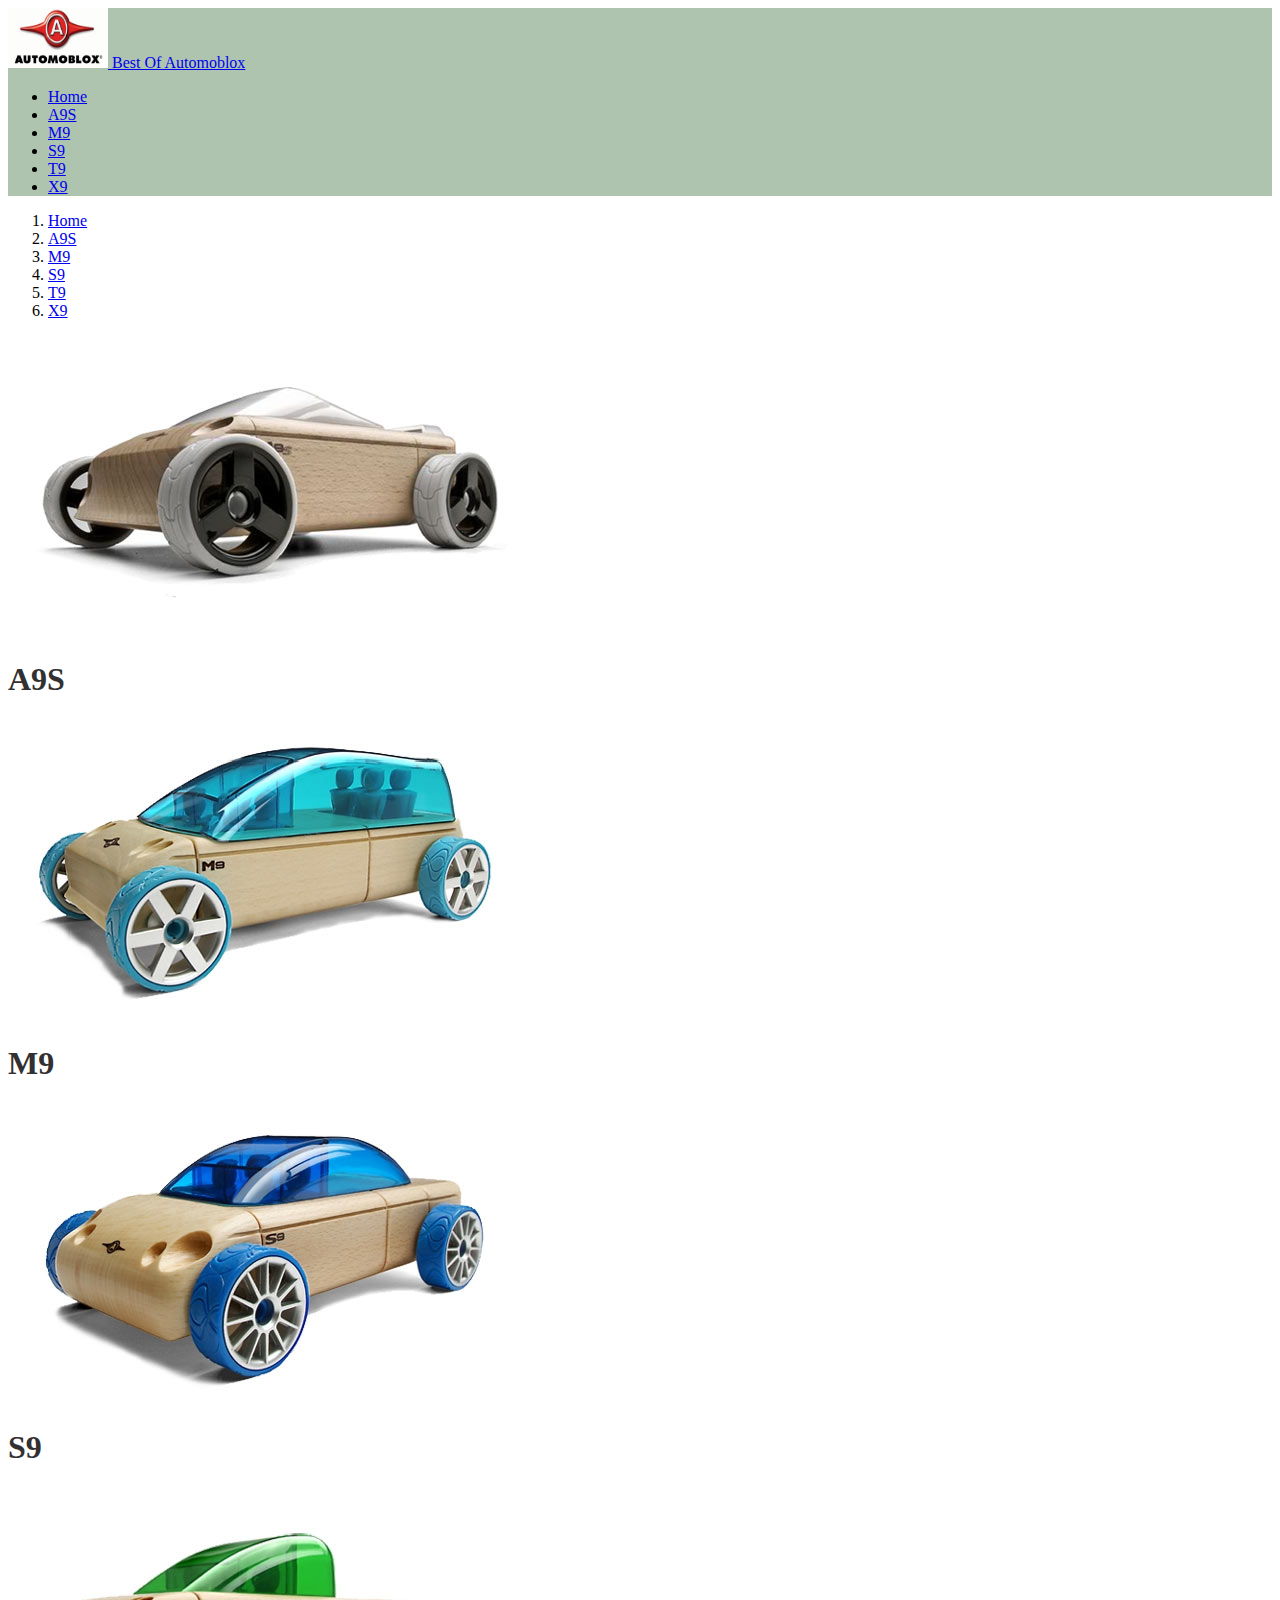
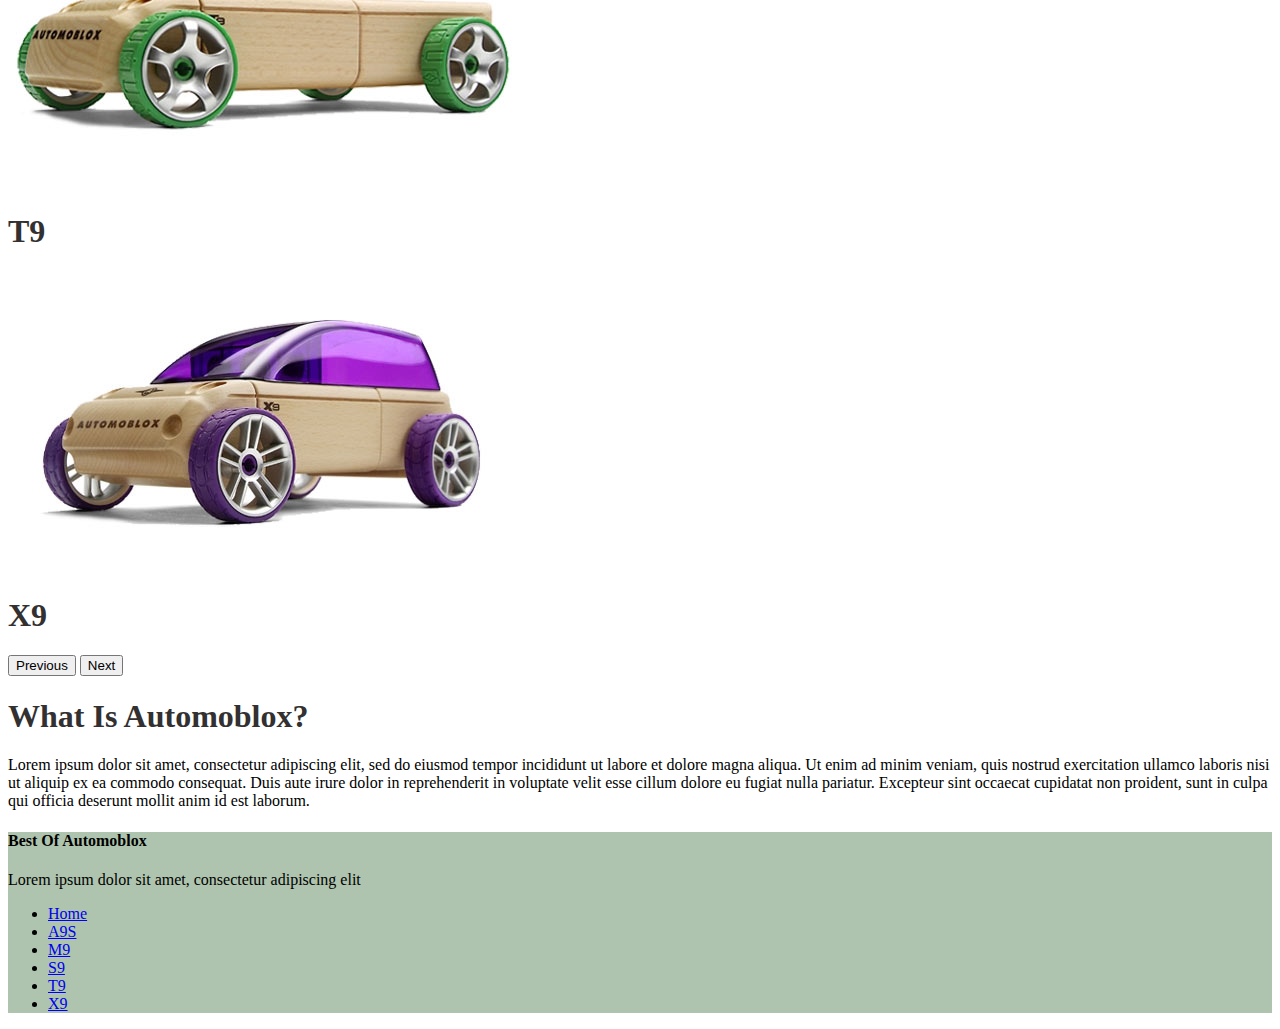
<file: index.html>
<!DOCTYPE html>
<html lang="en">
<head>
    <meta charset="UTF-8">
    <meta name="viewport" content="width=device-width, initial-scale=1.0">
    <title>Best Of Automoblox</title>

    <!-- Stylesheet -->
    <link rel="stylesheet" href="../css/styles.css" />

    <!-- Bootstrap css link -->
     <link href="https://cdn.jsdelivr.net/npm/bootstrap@5.3.8/dist/css/bootstrap.min.css" rel="stylesheet" integrity="sha384-sRIl4kxILFvY47J16cr9ZwB07vP4J8+LH7qKQnuqkuIAvNWLzeN8tE5YBujZqJLB" crossorigin="anonymous">
</head>
<body>
    
<header class="headerclass">

    <!-- Nav bar for each car model
     -dark background -nav is suitable for big screens-->
     <nav class="navbar navbar-expand-xl" style="background-color: rgb(174, 196, 174)">

        <!-- Automoblox Logo -->
         <a class="navbar-brand mb-0 h1" href="index.html">
            <img class="d-inline-block align-top" src="../img/project-1-assets/automoblox_logo.jpg" alt="automoblox_logo" width="100" height="60" />
            Best Of Automoblox</a>

            
            <!-- Page links -->
        <ul class="navbar-nav">
            <li class="nav-item active"><a href="index.html" class="nav-link">Home</a></li>
            <li class="nav-item active"><a href="html/a9s.html" class="nav-link">A9S</a></li>
            <li class="nav-item active"><a href="html/m9.html" class="nav-link">M9</a></li>
            <li class="nav-item active"><a href="html/s9.html" class="nav-link">S9</a></li>
            <li class="nav-item active"><a href="html/t9.html" class="nav-link">T9</a></li>
            <li class="nav-item active"><a href="html/x9.html" class="nav-link">X9</a></li>
        </ul>
    </div>
    </nav>


    <!-- Breadcrumbs -->
    <article class="container">
        <section class="row">
            <div class="col-12">
                <nav aria-label="breadcrumb">
                     <ol class="breadcrumb">
                        <!-- Home -->
                        <li class="breadcrumb-item"><a href="index.html">Home</a></li>

                        <!-- A9S -->
                        <li class="breadcrumb-item"><a href="html/a9s.html">A9S</a></li>

                        <!-- M9 -->
                        <li class="breadcrumb-item"><a href="html/m9.html">M9</a></li>

                        <!-- S9 -->
                        <li class="breadcrumb-item"><a href="html/s9.html">S9</a></li>

                        <!-- T9 -->
                        <li class="breadcrumb-item"><a href="html/t9.html">T9</a></li>

                        <!-- X9 -->
                        <li class="breadcrumb-item"><a href="html/x9.html">X9</a></li>
                    </ol>
                </nav>

            </div>
        </section>
    </article>

<!-- Carousel -->
<article class="carousel slide carousel-fade" id="carousel">
    <section class="carousel-inner">
        
        <!-- Car 1 -->
        <div class="carousel-item active">
            <img class="d-block w-100" src="/img/project-1-assets/a9s_large.jpg" alt="Image of an A9S model.">
            <!-- Img caption -->
            <div class="carousel-caption d-none d-md-block">
            <h1>A9S</h1>
            </div>
        </div>
        
        <!-- Car 2 -->
         <div class="carousel-item">
            <img class="display-block w-100" src="/img/project-1-assets/m9_large.jpg" alt="Image of an M9 model.">
            <!-- Img caption -->
             <div class="carousel-caption d-none d-md-block">
            <h1>M9</h1>
            </div>
        </div>
       
        <!-- Car 3 -->
         <div class="carousel-item">
            <img class="display-block w-100" src="/img/project-1-assets/s9_large.jpg" alt="Image of an S9 model.">
            <!-- Img caption -->
            <div class="carousel-caption d-none d-md-block">
            <h1>S9</h1>
            </div>
        </div>
        
        <!-- Car 4 -->
         <div class="carousel-item">
            <img class="display-block w-100" src="/img/project-1-assets/t9_large.jpg" alt="Image of an T9 model.">
            <!-- Img caption -->
            <div class="carousel-caption d-none d-md-block">
            <h1>T9</h1>
            </div>
        </div>
        
        <!-- Car 5 -->
         <div class="carousel-item">
            <img class="display-block w-100" src="/img/project-1-assets/x9_large.jpg" alt="Image of an X9 model.">
            <!-- Img caption -->
            <div class="carousel-caption d-none d-md-block">
                <h1>X9</h1>
            </div>
        </div>
        
        <!-- Previous button (left) -->
    </section>
    <button class="carousel-control-prev" data-bs-target="#carousel" data-bs-slide="prev">
        <span class="carousel-control-prev-icon"></span>
        <span class="visually-hidden">Previous</span>
    </button>
    <!-- Next Button (right) -->
    <button class="carousel-control-next" data-bs-target="#carousel" data-bs-slide="next">
        <span class="carousel-control-next-icon"></span>
        <span class="visually-hidden">Next</span>
    </button>
</article>

<!-- Automoblox blurb -->
<section class="py-5">
    <div class="container">
        <div class="row justify-content-center">
            <div class="col-lg-8 text-center">
    <h1>What Is Automoblox?</h1>
    <p>Lorem ipsum dolor sit amet, consectetur adipiscing elit, sed do eiusmod tempor incididunt ut labore et dolore magna aliqua. Ut enim ad minim veniam, quis nostrud exercitation ullamco laboris nisi ut aliquip ex ea commodo consequat. Duis aute irure dolor in reprehenderit in voluptate velit esse cillum dolore eu fugiat nulla pariatur. Excepteur sint occaecat cupidatat non proident, sunt in culpa qui officia deserunt mollit anim id est laborum.</p>
            </div>
        </div>
    </div>
</section>



<!-- Footer -->
<footer class="bg-dark mt-5">
    <div class="container-fluid" style="background-color: rgb(174, 196, 174)">
        <div class="row">

            <div class="d-inline-block">
                <h4>Best Of Automoblox</h4>
                <p class="text-muted mb-0">
                    Lorem ipsum dolor sit amet, consectetur adipiscing elit
                </p>
            </div>

            <section class="col-md-6 text-md-end">
                <ul class="list-unstyled justify-content-end">
                    <!-- Home Link Footer -->
                    <li class="mb-2"><a href="index.html" class="text-decoration-none">Home</a></li>
                    <!-- A9S Link Footer -->
                    <li class="mb-2"><a href="html/a9s.html" class="text-decoration-none">A9S</a></li>
                    <!-- M9 Link Footer -->
                    <li class="mb-2"><a href="html/m9.html" class="text-decoration-none">M9</a></li>
                    <!-- S9 Link Footer -->
                    <li class="mb-2"><a href="html/s9.html" class="text-decoration-none">S9</a></li>
                    <!-- T9 Link Footer -->
                    <li class="mb-2"><a href="html/t9.html" class="text-decoration-none">T9</a></li>
                    <!-- X9 Link Footer -->
                    <li class="mb-2"><a href="html/x9.html" class="text-decoration-none">X9</a></li>
                </ul>
            </section>
        </div>

        

    </div>


</footer>

<!-- JS Bootstrap link -->
<script src="https://cdn.jsdelivr.net/npm/@popperjs/core@2.11.8/dist/umd/popper.min.js" integrity="sha384-I7E8VVD/ismYTF4hNIPjVp/Zjvgyol6VFvRkX/vR+Vc4jQkC+hVqc2pM8ODewa9r" crossorigin="anonymous"></script>
<script src="https://cdn.jsdelivr.net/npm/bootstrap@5.3.8/dist/js/bootstrap.min.js" integrity="sha384-G/EV+4j2dNv+tEPo3++6LCgdCROaejBqfUeNjuKAiuXbjrxilcCdDz6ZAVfHWe1Y" crossorigin="anonymous"></script>
</body>
</html>
</file>
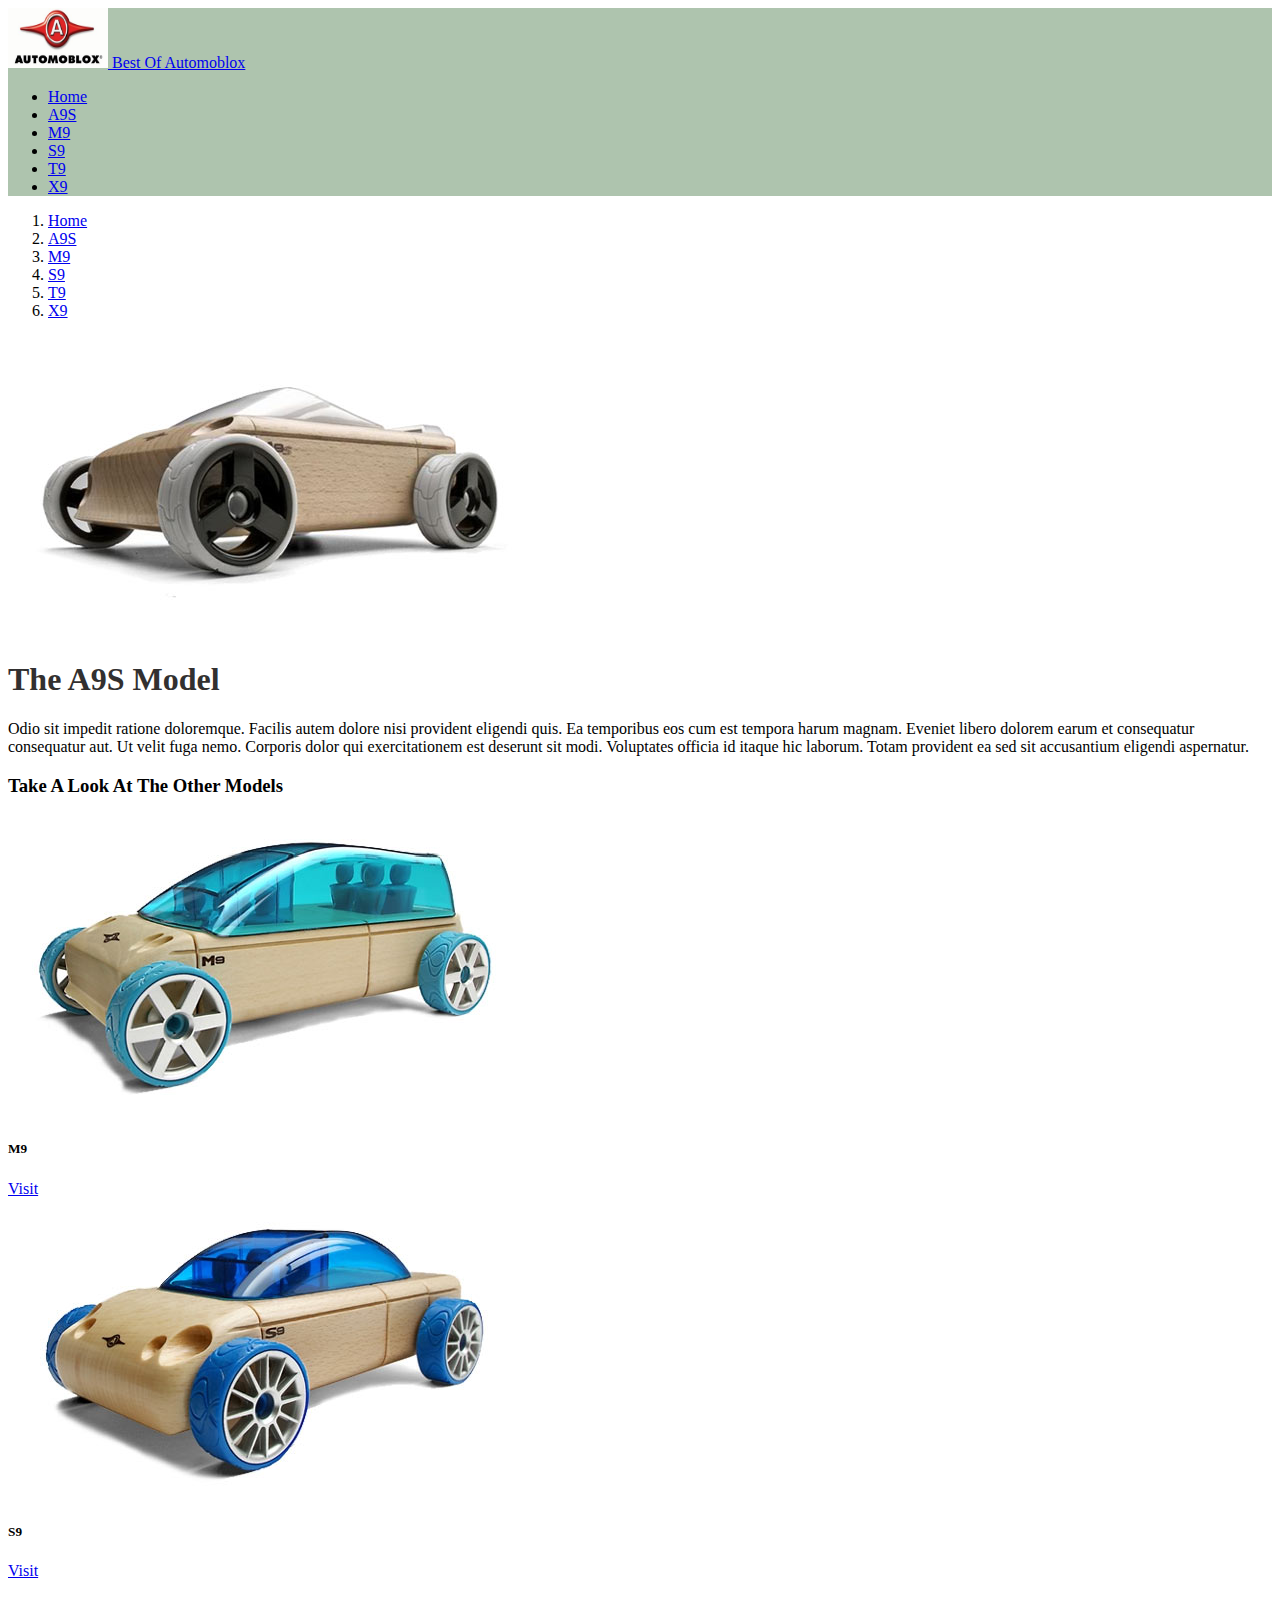
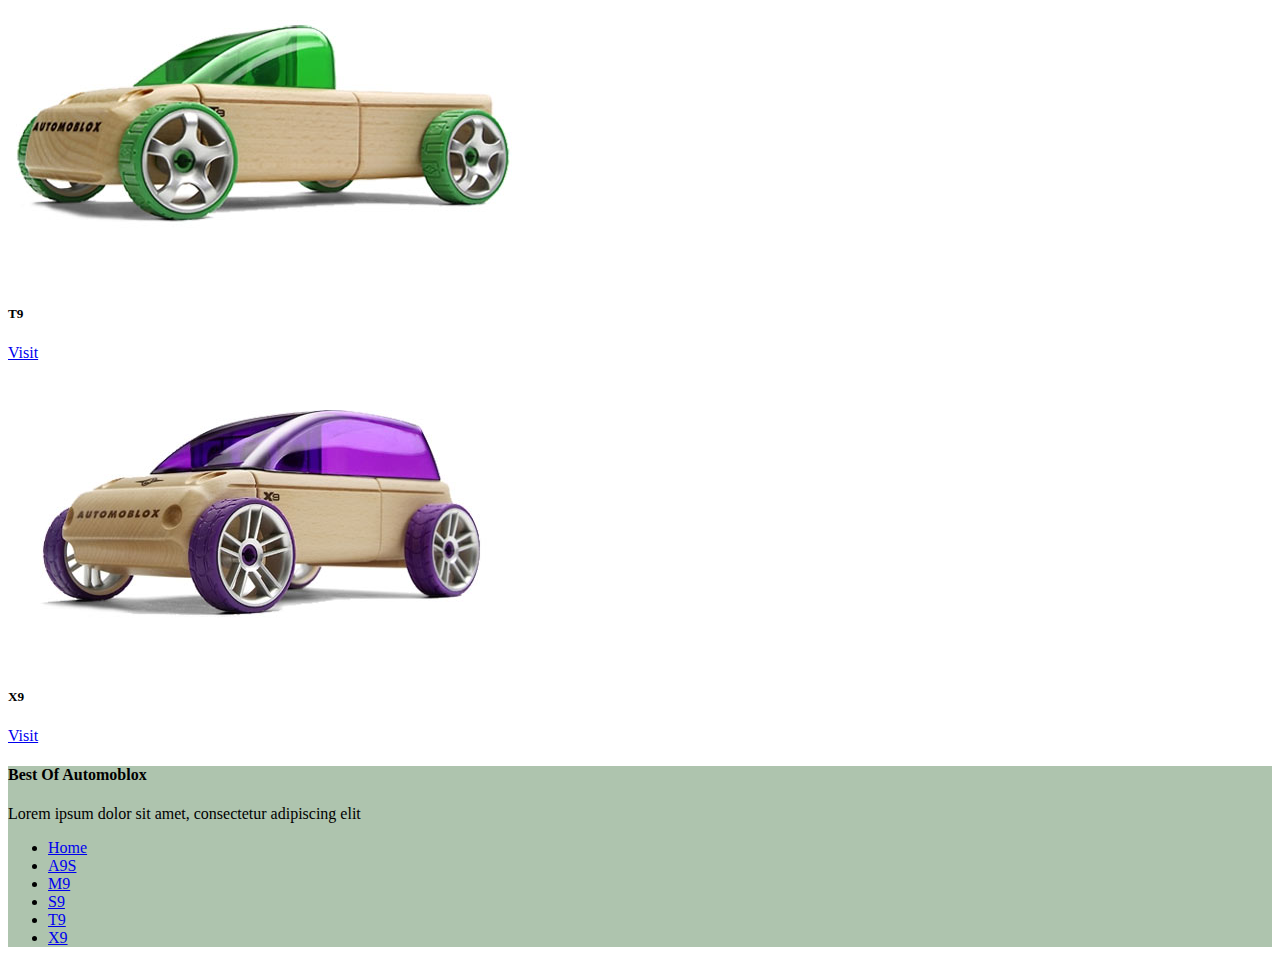
<file: html/a9s.html>
<!DOCTYPE html>
<html lang="en">
<head>
    <meta charset="UTF-8">
    <meta name="viewport" content="width=device-width, initial-scale=1.0">
    <title>The A9S Model</title>
     <!-- Stylesheet -->
    <link rel="stylesheet" href="../css/styles.css" />

    <!-- Bootstrap css link -->
     <link href="https://cdn.jsdelivr.net/npm/bootstrap@5.3.8/dist/css/bootstrap.min.css" rel="stylesheet" integrity="sha384-sRIl4kxILFvY47J16cr9ZwB07vP4J8+LH7qKQnuqkuIAvNWLzeN8tE5YBujZqJLB" crossorigin="anonymous">
</head>
<body>
    <header class="headerclass">

    <!-- Nav bar for each car model
     -dark background -nav is suitable for big screens-->
    <nav class="navbar navbar-expand-xl" style="background-color: rgb(174, 196, 174)">

        <!-- Automoblox Logo -->
         <a class="navbar-brand mb-0 h1" href="#">
            <img class="d-inline-block align-top" src="../img/project-1-assets/automoblox_logo.jpg" alt="automoblox_logo" width="100" height="60" />
            Best Of Automoblox</a>

    
            <!-- Page links -->
        <ul class="navbar-nav">
            <li class="nav-item active"><a href="/index.html" class="nav-link">Home</a></li>
            <li class="nav-item active"><a href="a9s.html" class="nav-link">A9S</a></li>
            <li class="nav-item active"><a href="m9.html" class="nav-link">M9</a></li>
            <li class="nav-item active"><a href="s9.html" class="nav-link">S9</a></li>
            <li class="nav-item active"><a href="t9.html" class="nav-link">T9</a></li>
            <li class="nav-item active"><a href="x9.html" class="nav-link">X9</a></li>
        </ul>
    </div>
    </nav>

    <!-- Breadcrumbs -->
    <article class="container">
        <section class="row">
            <div class="col-12">
                <nav aria-label="breadcrumb">
                     <ol class="breadcrumb">
                        <!-- Home -->
                        <li class="breadcrumb-item"><a href="/index.html">Home</a></li>

                        <!-- A9S -->
                        <li class="breadcrumb-item"><a href="a9s.html">A9S</a></li>

                        <!-- M9 -->
                        <li class="breadcrumb-item"><a href="m9.html">M9</a></li>

                        <!-- S9 -->
                        <li class="breadcrumb-item"><a href="s9.html">S9</a></li>

                        <!-- T9 -->
                        <li class="breadcrumb-item"><a href="t9.html">T9</a></li>

                        <!-- X9 -->
                        <li class="breadcrumb-item"><a href="x9.html">X9</a></li>
                    </ol>
                </nav>

            </div>
        </section>
    </article>

</header>

<!-- Product Thumbnail -->
 <section class="py-5">
    <div class="container">

            <!-- Car Model Img -->
     <img src="/img/project-1-assets/a9s_large.jpg" class="img-thumbnail" alt="Picture of a A9S.">

    </div>

    <div class="col-md-6">
<h1>The A9S Model</h1>
<p>Odio sit impedit ratione doloremque. Facilis autem dolore nisi provident eligendi quis. Ea temporibus eos cum est tempora harum magnam. Eveniet libero dolorem earum et consequatur consequatur aut. Ut velit fuga nemo.

Corporis dolor qui exercitationem est deserunt sit modi. Voluptates officia id itaque hic laborum. Totam provident ea sed sit accusantium eligendi aspernatur.</p>

</div>
</section>

<!-- Product Cards -->
 <section class="py-5 bg-light">
 <div class="container">
    <h3 class="text-center mb-5">Take A Look At The Other Models</h3>
    <div class="row g-4 justify-content-center">
 <!-- M9 -->
 <div class="card" style="width: 18rem;">
    <img src="/img/project-1-assets/m9_large.jpg" class="card-img-top" alt="Image of a M9.">
    <div class="card-body">
        <h5 class="card-title">M9</h5>
        <a href="m9.html" class="btn btn-primary">Visit</a>
    </div>
 </div>

 <!-- S9 -->
  <div class="card" style="width: 18rem;">
    <img src="/img/project-1-assets/s9_large.jpg" class="card-img-top" alt="Image of a S9.">
    <div class="card-body">
        <h5 class="card-title">S9</h5>
        <a href="s9.html" class="btn btn-primary">Visit</a>
    </div>
 </div>
 <!-- T9 -->
  <div class="card" style="width: 18rem;">
    <img src="/img/project-1-assets/t9_large.jpg" class="card-img-top" alt="Image of a T9.">
    <div class="card-body">
        <h5 class="card-title">T9</h5>
        <a href="t9.html" class="btn btn-primary">Visit</a>
    </div>
 </div>

 <!-- X9 -->
  <div class="card" style="width: 18rem;">
    <img src="/img/project-1-assets/x9_large.jpg" class="card-img-top" alt="Image of a X9.">
    <div class="card-body">
        <h5 class="card-title">X9</h5>
        <a href="x9.html" class="btn btn-primary">Visit</a>
    </div>
 </div>

 </div>
</div>
</section>

<!-- Footer -->
<footer class="bg-dark mt-5">
    <div class="container-fluid" style="background-color: rgb(174, 196, 174)">
        <div class="row">

            <div class="d-inline-block">
                <h4>Best Of Automoblox</h4>
                <p class="text-muted mb-0">
                    Lorem ipsum dolor sit amet, consectetur adipiscing elit
                </p>
            </div>

            <section class="col-md-6 text-md-end">
                <ul class="list-unstyled justify-content-end">
                    <!-- Home Link Footer -->
                    <li class="mb-2"><a href="/index.html" class="text-decoration-none">Home</a></li>
                    <!-- A9S Link Footer -->
                    <li class="mb-2"><a href="a9s.html" class="text-decoration-none">A9S</a></li>
                    <!-- M9 Link Footer -->
                    <li class="mb-2"><a href="m9.html" class="text-decoration-none">M9</a></li>
                    <!-- S9 Link Footer -->
                    <li class="mb-2"><a href="s9.html" class="text-decoration-none">S9</a></li>
                    <!-- T9 Link Footer -->
                    <li class="mb-2"><a href="t9.html" class="text-decoration-none">T9</a></li>
                    <!-- X9 Link Footer -->
                    <li class="mb-2"><a href="x9.html" class="text-decoration-none">X9</a></li>
                </ul>
            </section>
        </div>

        

    </div>

    

</footer>



<!-- JS Bootstrap link -->
<script src="https://cdn.jsdelivr.net/npm/@popperjs/core@2.11.8/dist/umd/popper.min.js" integrity="sha384-I7E8VVD/ismYTF4hNIPjVp/Zjvgyol6VFvRkX/vR+Vc4jQkC+hVqc2pM8ODewa9r" crossorigin="anonymous"></script>
<script src="https://cdn.jsdelivr.net/npm/bootstrap@5.3.8/dist/js/bootstrap.min.js" integrity="sha384-G/EV+4j2dNv+tEPo3++6LCgdCROaejBqfUeNjuKAiuXbjrxilcCdDz6ZAVfHWe1Y" crossorigin="anonymous"></script>
</body>
</html>
</file>
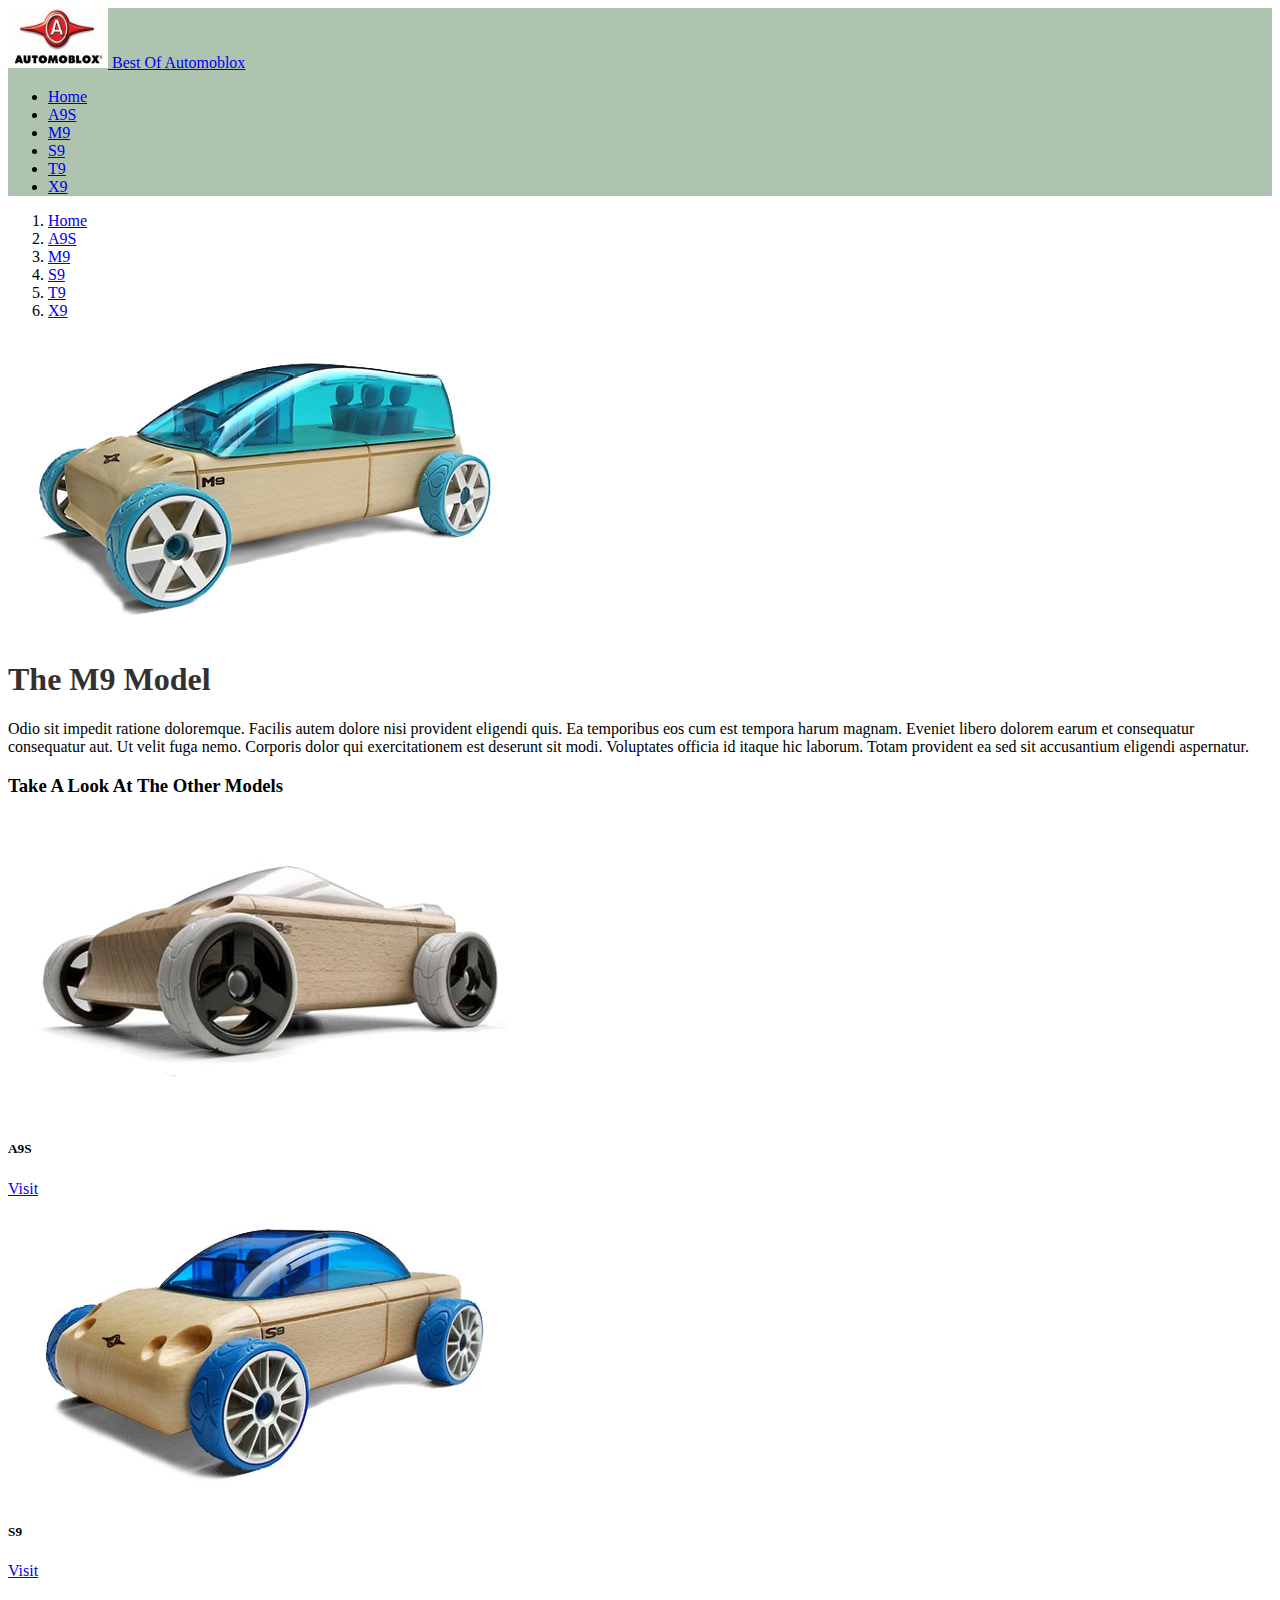
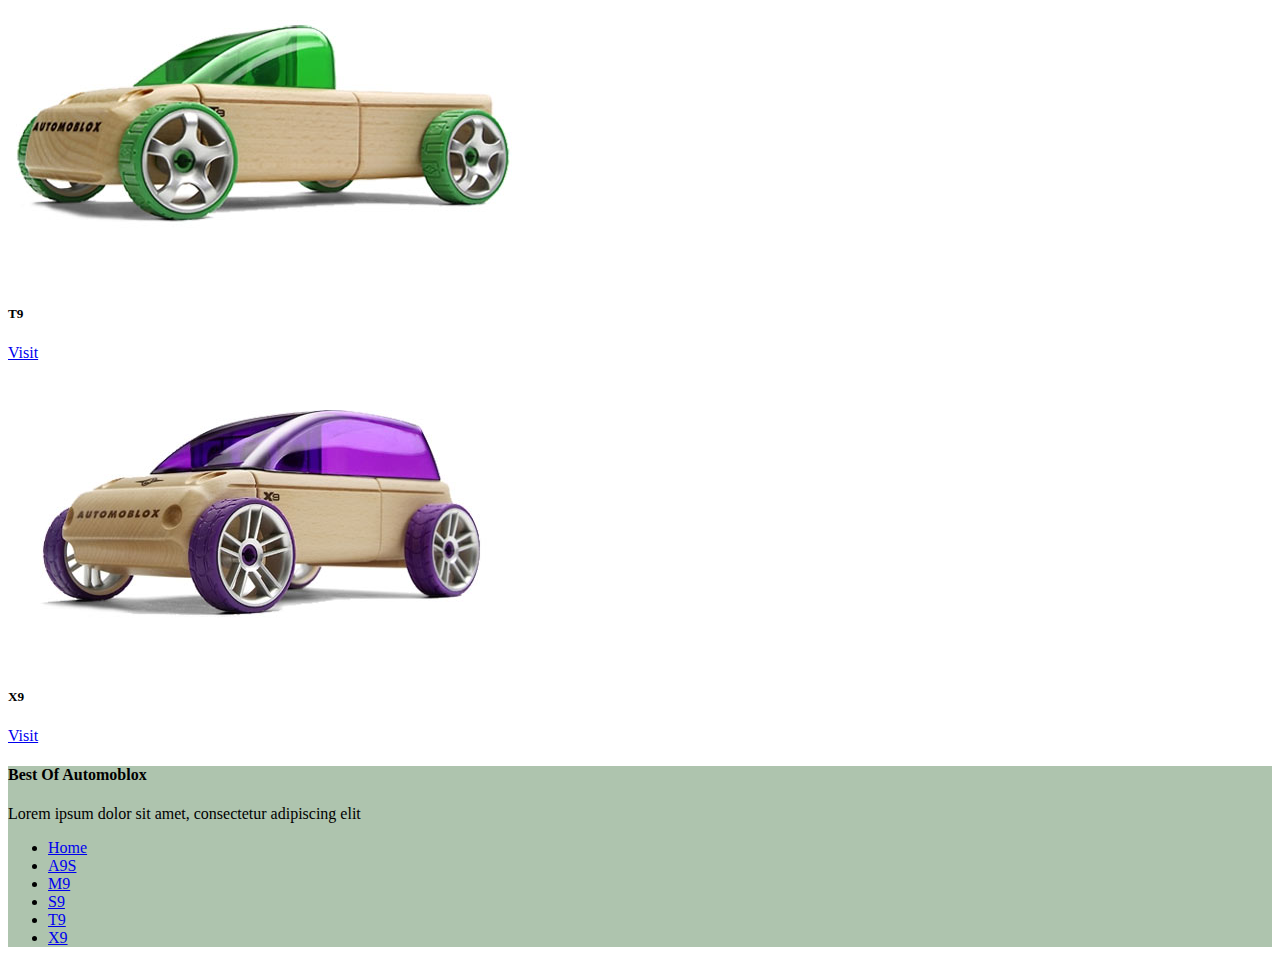
<file: html/m9.html>
<!DOCTYPE html>
<html lang="en">
<head>
    <meta charset="UTF-8">
    <meta name="viewport" content="width=device-width, initial-scale=1.0">
    <title>The A9S Model</title>
     <!-- Stylesheet -->
    <link rel="stylesheet" href="../css/styles.css" />

    <!-- Bootstrap css link -->
     <link href="https://cdn.jsdelivr.net/npm/bootstrap@5.3.8/dist/css/bootstrap.min.css" rel="stylesheet" integrity="sha384-sRIl4kxILFvY47J16cr9ZwB07vP4J8+LH7qKQnuqkuIAvNWLzeN8tE5YBujZqJLB" crossorigin="anonymous">
</head>
<body>
    <header class="headerclass">

    <!-- Nav bar for each car model
     -dark background -nav is suitable for big screens-->
    <nav class="navbar navbar-expand-xl" style="background-color: rgb(174, 196, 174)">

        <!-- Automoblox Logo -->
         <a class="navbar-brand mb-0 h1" href="#">
            <img class="d-inline-block align-top" src="../img/project-1-assets/automoblox_logo.jpg" alt="automoblox_logo" width="100" height="60" />
            Best Of Automoblox</a>

            <!-- Page links -->
        <ul class="navbar-nav">
            <li class="nav-item active"><a href="/index.html" class="nav-link">Home</a></li>
            <li class="nav-item active"><a href="a9s.html" class="nav-link">A9S</a></li>
            <li class="nav-item active"><a href="m9.html" class="nav-link">M9</a></li>
            <li class="nav-item active"><a href="s9.html" class="nav-link">S9</a></li>
            <li class="nav-item active"><a href="t9.html" class="nav-link">T9</a></li>
            <li class="nav-item active"><a href="x9.html" class="nav-link">X9</a></li>
        </ul>
    </div>
    </nav>

    <!-- Breadcrumbs -->
    <article class="container">
        <section class="row">
            <div class="col-12">
                <nav aria-label="breadcrumb">
                     <ol class="breadcrumb">
                        <!-- Home -->
                        <li class="breadcrumb-item"><a href="/index.html">Home</a></li>

                        <!-- A9S -->
                        <li class="breadcrumb-item"><a href="a9s.html">A9S</a></li>

                        <!-- M9 -->
                        <li class="breadcrumb-item"><a href="m9.html">M9</a></li>

                        <!-- S9 -->
                        <li class="breadcrumb-item"><a href="s9.html">S9</a></li>

                        <!-- T9 -->
                        <li class="breadcrumb-item"><a href="t9.html">T9</a></li>

                        <!-- X9 -->
                        <li class="breadcrumb-item"><a href="x9.html">X9</a></li>
                    </ol>
                </nav>

            </div>
        </section>
    </article>

</header>


<!-- Product Thumbnail -->
 <section class="py-5">
    <div class="container">

            <!-- Car Model Img -->
     <img src="/img/project-1-assets/m9_large.jpg" class="img-thumbnail" alt="Picture of a M9.">

    </div>

    <div class="col-md-6">
<h1>The M9 Model</h1>
<p>Odio sit impedit ratione doloremque. Facilis autem dolore nisi provident eligendi quis. Ea temporibus eos cum est tempora harum magnam. Eveniet libero dolorem earum et consequatur consequatur aut. Ut velit fuga nemo.

Corporis dolor qui exercitationem est deserunt sit modi. Voluptates officia id itaque hic laborum. Totam provident ea sed sit accusantium eligendi aspernatur.</p>

</div>
</section>

<!-- Product Cards -->
 <section class="py-5 bg-light">
 <div class="container">
    <h3 class="text-center mb-5">Take A Look At The Other Models</h3>
    <div class="row g-4 justify-content-center">
 <!-- A9S -->
 <div class="card" style="width: 18rem;">
    <img src="/img/project-1-assets/a9s_large.jpg" class="card-img-top" alt="Image of a A9S.">
    <div class="card-body">
        <h5 class="card-title">A9S</h5>
        <a href="a9s.html" class="btn btn-primary">Visit</a>
    </div>
 </div>

 <!-- S9 -->
  <div class="card" style="width: 18rem;">
    <img src="/img/project-1-assets/s9_large.jpg" class="card-img-top" alt="Image of a S9.">
    <div class="card-body">
        <h5 class="card-title">S9</h5>
        <a href="s9.html" class="btn btn-primary">Visit</a>
    </div>
 </div>

 <!-- T9 -->
  <div class="card" style="width: 18rem;">
    <img src="/img/project-1-assets/t9_large.jpg" class="card-img-top" alt="Image of a T9.">
    <div class="card-body">
        <h5 class="card-title">T9</h5>
        <a href="t9.html" class="btn btn-primary">Visit</a>
    </div>
 </div>

 <!-- X9 -->
  <div class="card" style="width: 18rem;">
    <img src="/img/project-1-assets/x9_large.jpg" class="card-img-top" alt="Image of a X9.">
    <div class="card-body">
        <h5 class="card-title">X9</h5>
        <a href="x9.html" class="btn btn-primary">Visit</a>
    </div>
 </div>

 </div>
</div>
</section>


<!-- Footer -->
<footer class="bg-dark mt-5">
    <div class="container-fluid" style="background-color: rgb(174, 196, 174)">
        <div class="row">

            <div class="d-inline-block">
                <h4>Best Of Automoblox</h4>
                <p class="text-muted mb-0">
                    Lorem ipsum dolor sit amet, consectetur adipiscing elit
                </p>
            </div>

            <section class="col-md-6 text-md-end">
                <ul class="list-unstyled justify-content-end">
                    <!-- Home Link Footer -->
                    <li class="mb-2"><a href="/index.html" class="text-decoration-none">Home</a></li>
                    <!-- A9S Link Footer -->
                    <li class="mb-2"><a href="a9s.html" class="text-decoration-none">A9S</a></li>
                    <!-- M9 Link Footer -->
                    <li class="mb-2"><a href="m9.html" class="text-decoration-none">M9</a></li>
                    <!-- S9 Link Footer -->
                    <li class="mb-2"><a href="s9.html" class="text-decoration-none">S9</a></li>
                    <!-- T9 Link Footer -->
                    <li class="mb-2"><a href="t9.html" class="text-decoration-none">T9</a></li>
                    <!-- X9 Link Footer -->
                    <li class="mb-2"><a href="x9.html" class="text-decoration-none">X9</a></li>
                </ul>
            </section>
        </div>

        

    </div>


</footer>


<!-- JS Bootstrap link -->
<script src="https://cdn.jsdelivr.net/npm/@popperjs/core@2.11.8/dist/umd/popper.min.js" integrity="sha384-I7E8VVD/ismYTF4hNIPjVp/Zjvgyol6VFvRkX/vR+Vc4jQkC+hVqc2pM8ODewa9r" crossorigin="anonymous"></script>
<script src="https://cdn.jsdelivr.net/npm/bootstrap@5.3.8/dist/js/bootstrap.min.js" integrity="sha384-G/EV+4j2dNv+tEPo3++6LCgdCROaejBqfUeNjuKAiuXbjrxilcCdDz6ZAVfHWe1Y" crossorigin="anonymous"></script>
</body>
</html>
</file>
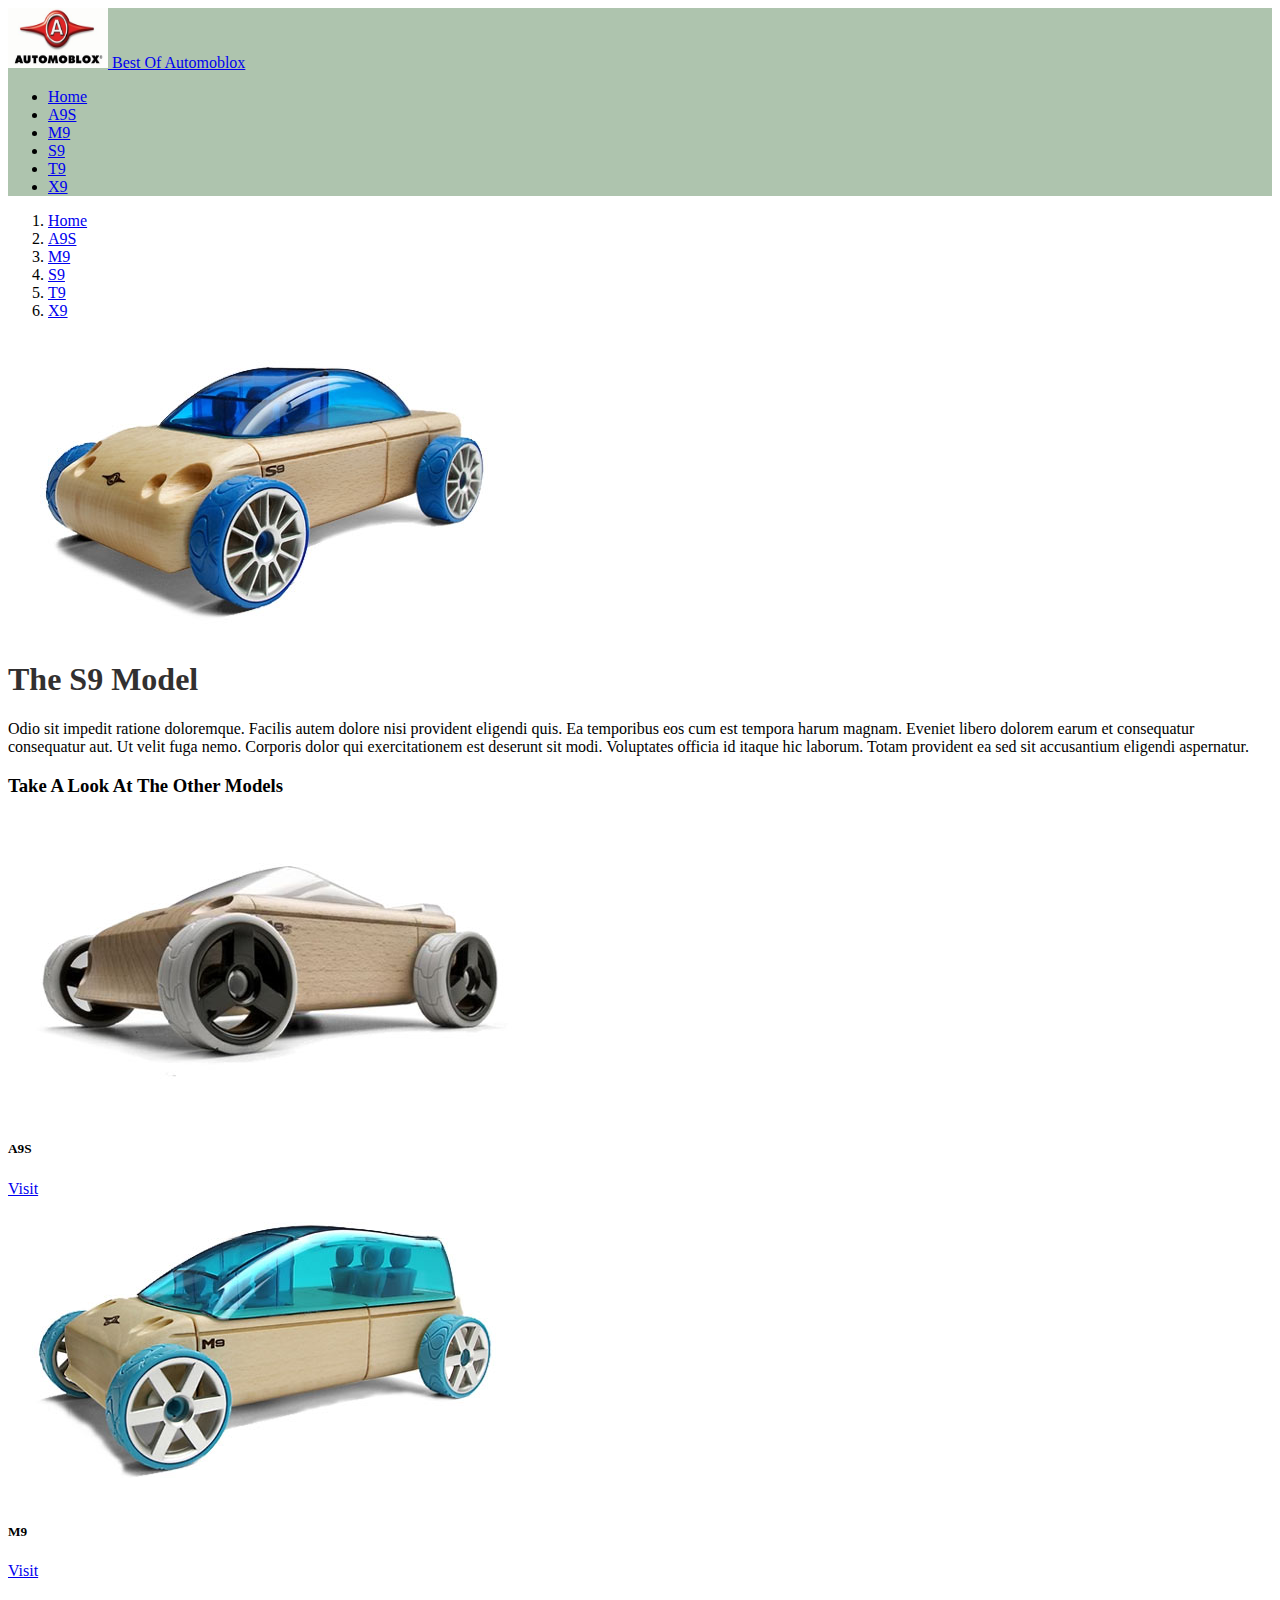
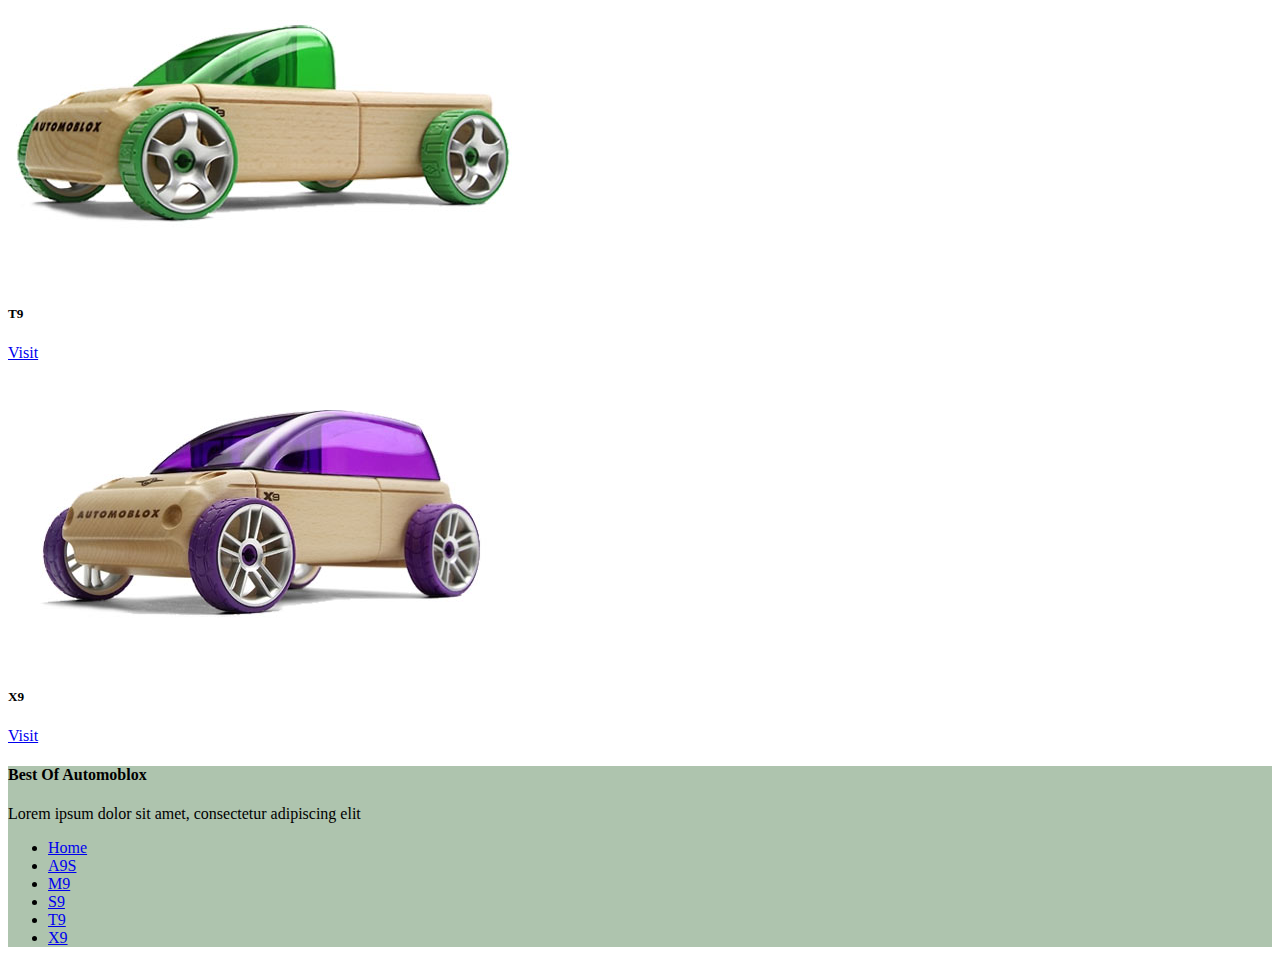
<file: html/s9.html>
<!DOCTYPE html>
<html lang="en">
<head>
    <meta charset="UTF-8">
    <meta name="viewport" content="width=device-width, initial-scale=1.0">
    <title>The A9S Model</title>
     <!-- Stylesheet -->
    <link rel="stylesheet" href="../css/styles.css" />

    <!-- Bootstrap css link -->
     <link href="https://cdn.jsdelivr.net/npm/bootstrap@5.3.8/dist/css/bootstrap.min.css" rel="stylesheet" integrity="sha384-sRIl4kxILFvY47J16cr9ZwB07vP4J8+LH7qKQnuqkuIAvNWLzeN8tE5YBujZqJLB" crossorigin="anonymous">
</head>
<body>
    <header class="headerclass">

    <!-- Nav bar for each car model
     -dark background -nav is suitable for big screens-->
    <nav class="navbar navbar-expand-xl" style="background-color: rgb(174, 196, 174)">

        <!-- Automoblox Logo -->
         <a class="navbar-brand mb-0 h1" href="#">
            <img class="d-inline-block align-top" src="../img/project-1-assets/automoblox_logo.jpg" alt="automoblox_logo" width="100" height="60" />
            Best Of Automoblox</a>

            
            <!-- Page links -->
        <ul class="navbar-nav">
            <li class="nav-item active"><a href="/index.html" class="nav-link">Home</a></li>
            <li class="nav-item active"><a href="a9s.html" class="nav-link">A9S</a></li>
            <li class="nav-item active"><a href="m9.html" class="nav-link">M9</a></li>
            <li class="nav-item active"><a href="s9.html" class="nav-link">S9</a></li>
            <li class="nav-item active"><a href="t9.html" class="nav-link">T9</a></li>
            <li class="nav-item active"><a href="x9.html" class="nav-link">X9</a></li>
        </ul>
    </div>
    </nav>

    <!-- Breadcrumbs -->
    <article class="container">
        <section class="row">
            <div class="col-12">
                <nav aria-label="breadcrumb">
                     <ol class="breadcrumb">
                        <!-- Home -->
                        <li class="breadcrumb-item"><a href="/index.html">Home</a></li>

                        <!-- A9S -->
                        <li class="breadcrumb-item"><a href="a9s.html">A9S</a></li>

                        <!-- M9 -->
                        <li class="breadcrumb-item"><a href="m9.html">M9</a></li>

                        <!-- S9 -->
                        <li class="breadcrumb-item"><a href="s9.html">S9</a></li>

                        <!-- T9 -->
                        <li class="breadcrumb-item"><a href="t9.html">T9</a></li>

                        <!-- X9 -->
                        <li class="breadcrumb-item"><a href="x9.html">X9</a></li>
                    </ol>
                </nav>

            </div>
        </section>
    </article>

</header>


<!-- Product Thumbnail -->
 <section class="py-5">
    <div class="container">

            <!-- Car Model Img -->
     <img src="/img/project-1-assets/s9_large.jpg" class="img-thumbnail" alt="Picture of a S9.">

    </div>

    <div class="col-md-6">
<h1>The S9 Model</h1>
<p>Odio sit impedit ratione doloremque. Facilis autem dolore nisi provident eligendi quis. Ea temporibus eos cum est tempora harum magnam. Eveniet libero dolorem earum et consequatur consequatur aut. Ut velit fuga nemo.

Corporis dolor qui exercitationem est deserunt sit modi. Voluptates officia id itaque hic laborum. Totam provident ea sed sit accusantium eligendi aspernatur.</p>

</div>
</section>

<!-- Product Cards -->
 <section class="py-5 bg-light">
 <div class="container">
    <h3 class="text-center mb-5">Take A Look At The Other Models</h3>
    <div class="row g-4 justify-content-center">
 <!-- A9S -->
 <div class="card" style="width: 18rem;">
    <img src="/img/project-1-assets/a9s_large.jpg" class="card-img-top" alt="Image of a A9S.">
    <div class="card-body">
        <h5 class="card-title">A9S</h5>
        <a href="a9s.html" class="btn btn-primary">Visit</a>
    </div>
 </div>

 <!-- M9 -->
 <div class="card" style="width: 18rem;">
    <img src="/img/project-1-assets/m9_large.jpg" class="card-img-top" alt="Image of a M9.">
    <div class="card-body">
        <h5 class="card-title">M9</h5>
        <a href="m9.html" class="btn btn-primary">Visit</a>
    </div>
 </div>

 <!-- T9 -->
  <div class="card" style="width: 18rem;">
    <img src="/img/project-1-assets/t9_large.jpg" class="card-img-top" alt="Image of a T9.">
    <div class="card-body">
        <h5 class="card-title">T9</h5>
        <a href="t9.html" class="btn btn-primary">Visit</a>
    </div>
 </div>

 <!-- X9 -->
  <div class="card" style="width: 18rem;">
    <img src="/img/project-1-assets/x9_large.jpg" class="card-img-top" alt="Image of a X9.">
    <div class="card-body">
        <h5 class="card-title">X9</h5>
        <a href="x9.html" class="btn btn-primary">Visit</a>
    </div>
 </div>

 </div>
</div>
</section>

<!-- Footer -->
<footer class="bg-dark mt-5">
    <div class="container-fluid" style="background-color: rgb(174, 196, 174)">
        <div class="row">

            <div class="d-inline-block">
                <h4>Best Of Automoblox</h4>
                <p class="text-muted mb-0">
                    Lorem ipsum dolor sit amet, consectetur adipiscing elit
                </p>
            </div>

            <section class="col-md-6 text-md-end">
                <ul class="list-unstyled justify-content-end">
                    <!-- Home Link Footer -->
                    <li class="mb-2"><a href="/index.html" class="text-decoration-none">Home</a></li>
                    <!-- A9S Link Footer -->
                    <li class="mb-2"><a href="a9s.html" class="text-decoration-none">A9S</a></li>
                    <!-- M9 Link Footer -->
                    <li class="mb-2"><a href="m9.html" class="text-decoration-none">M9</a></li>
                    <!-- S9 Link Footer -->
                    <li class="mb-2"><a href="s9.html" class="text-decoration-none">S9</a></li>
                    <!-- T9 Link Footer -->
                    <li class="mb-2"><a href="t9.html" class="text-decoration-none">T9</a></li>
                    <!-- X9 Link Footer -->
                    <li class="mb-2"><a href="x9.html" class="text-decoration-none">X9</a></li>
                </ul>
            </section>
        </div>

        

    </div>


</footer>


<!-- JS Bootstrap link -->
<script src="https://cdn.jsdelivr.net/npm/@popperjs/core@2.11.8/dist/umd/popper.min.js" integrity="sha384-I7E8VVD/ismYTF4hNIPjVp/Zjvgyol6VFvRkX/vR+Vc4jQkC+hVqc2pM8ODewa9r" crossorigin="anonymous"></script>
<script src="https://cdn.jsdelivr.net/npm/bootstrap@5.3.8/dist/js/bootstrap.min.js" integrity="sha384-G/EV+4j2dNv+tEPo3++6LCgdCROaejBqfUeNjuKAiuXbjrxilcCdDz6ZAVfHWe1Y" crossorigin="anonymous"></script>
</body>
</html>
</file>
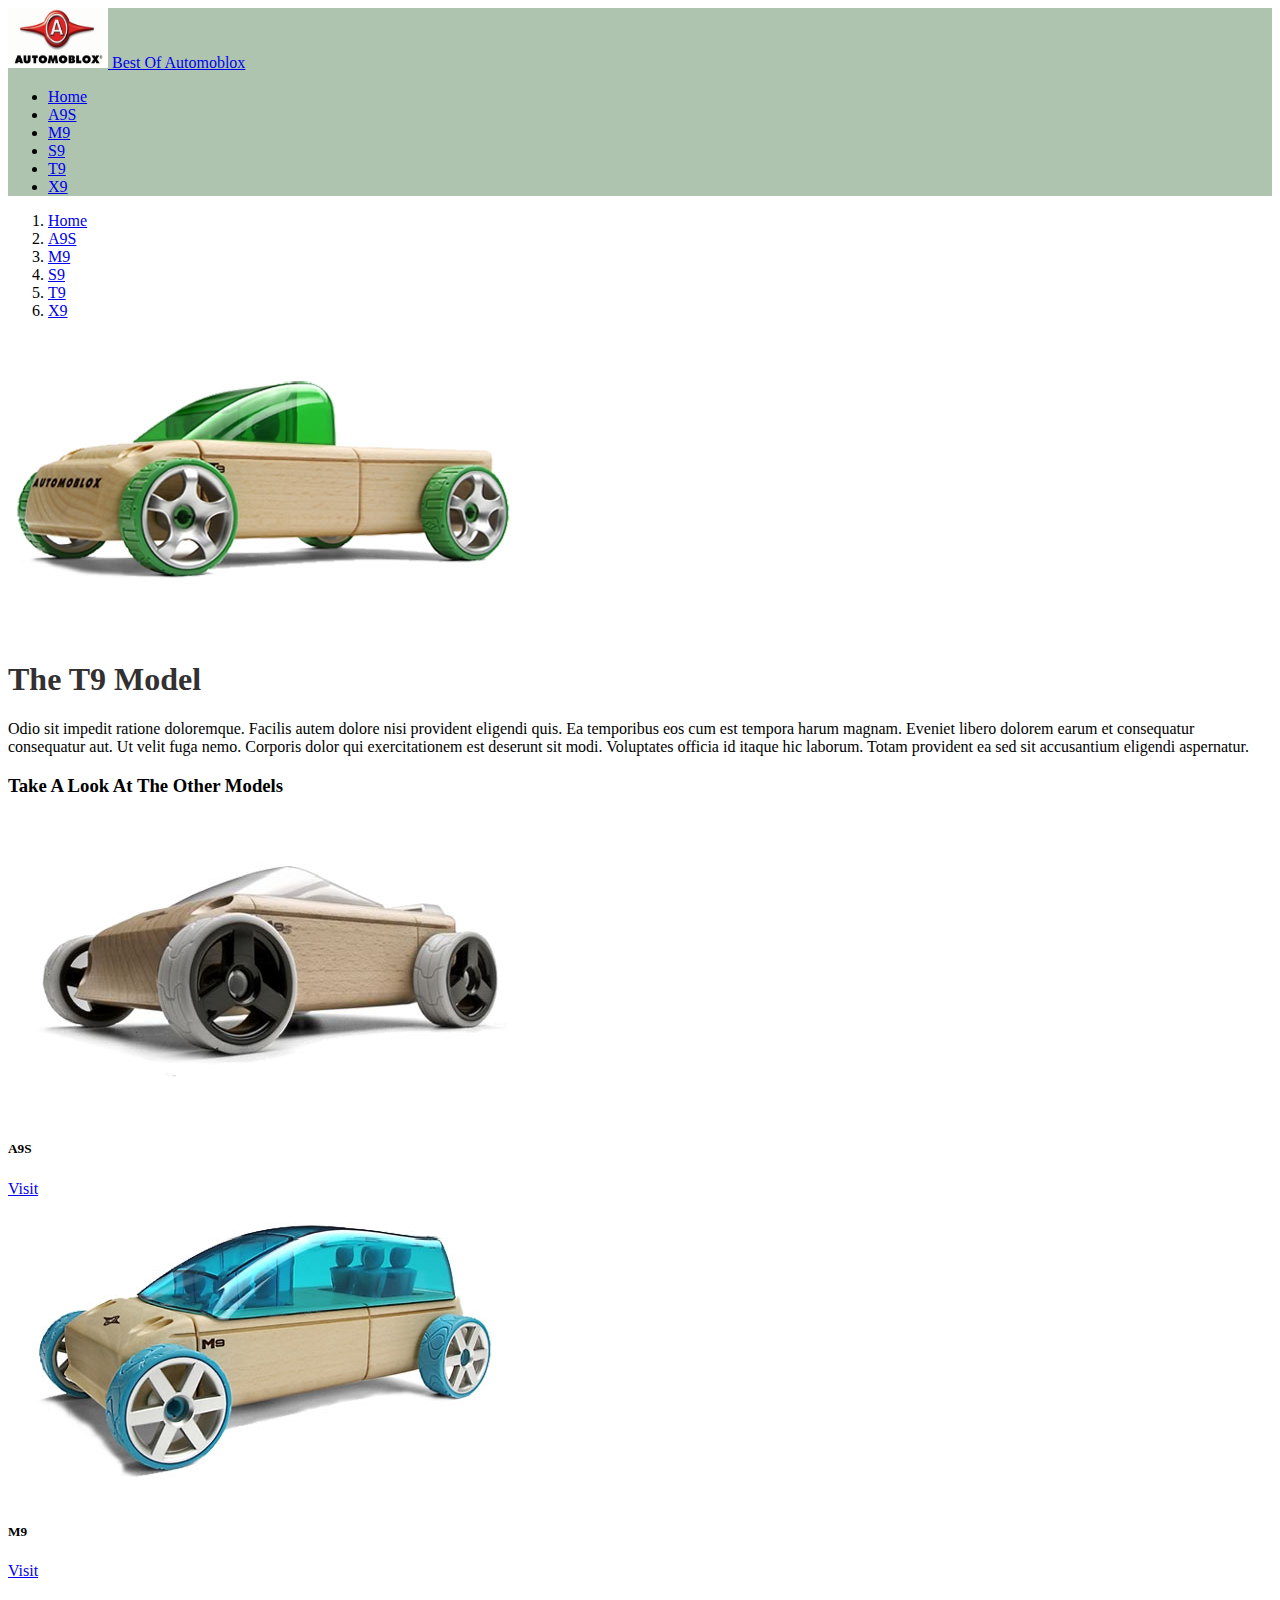
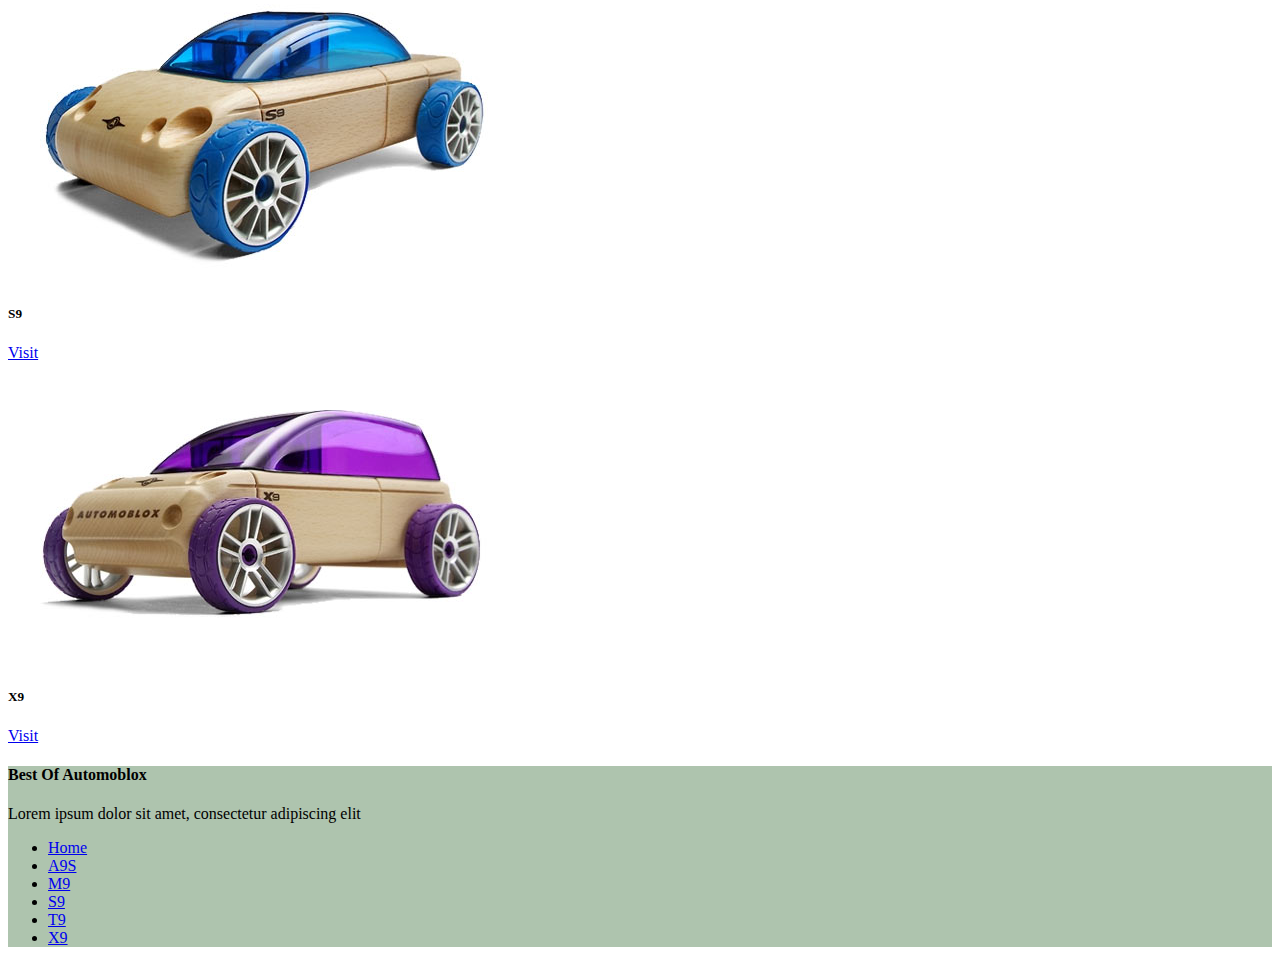
<file: html/t9.html>
<!DOCTYPE html>
<html lang="en">
<head>
    <meta charset="UTF-8">
    <meta name="viewport" content="width=device-width, initial-scale=1.0">
    <title>The A9S Model</title>
     <!-- Stylesheet -->
    <link rel="stylesheet" href="../css/styles.css" />

    <!-- Bootstrap css link -->
     <link href="https://cdn.jsdelivr.net/npm/bootstrap@5.3.8/dist/css/bootstrap.min.css" rel="stylesheet" integrity="sha384-sRIl4kxILFvY47J16cr9ZwB07vP4J8+LH7qKQnuqkuIAvNWLzeN8tE5YBujZqJLB" crossorigin="anonymous">
</head>
<body>
    <header class="headerclass">

    <!-- Nav bar for each car model
     -dark background -nav is suitable for big screens-->
    <nav class="navbar navbar-expand-xl" style="background-color: rgb(174, 196, 174)">

        <!-- Automoblox Logo -->
         <a class="navbar-brand mb-0 h1" href="#">
            <img class="d-inline-block align-top" src="../img/project-1-assets/automoblox_logo.jpg" alt="automoblox_logo" width="100" height="60" />
            Best Of Automoblox</a>

            <!-- Page links -->
        <ul class="navbar-nav">
            <li class="nav-item active"><a href="/index.html" class="nav-link">Home</a></li>
            <li class="nav-item active"><a href="a9s.html" class="nav-link">A9S</a></li>
            <li class="nav-item active"><a href="m9.html" class="nav-link">M9</a></li>
            <li class="nav-item active"><a href="s9.html" class="nav-link">S9</a></li>
            <li class="nav-item active"><a href="t9.html" class="nav-link">T9</a></li>
            <li class="nav-item active"><a href="x9.html" class="nav-link">X9</a></li>
        </ul>
    </div>
    </nav>

<!-- Breadcrumbs -->
    <article class="container">
        <section class="row">
            <div class="col-12">
                <nav aria-label="breadcrumb">
                     <ol class="breadcrumb">
                        <!-- Home -->
                        <li class="breadcrumb-item"><a href="/index.html">Home</a></li>

                        <!-- A9S -->
                        <li class="breadcrumb-item"><a href="a9s.html">A9S</a></li>

                        <!-- M9 -->
                        <li class="breadcrumb-item"><a href="m9.html">M9</a></li>

                        <!-- S9 -->
                        <li class="breadcrumb-item"><a href="s9.html">S9</a></li>

                        <!-- T9 -->
                        <li class="breadcrumb-item"><a href="t9.html">T9</a></li>

                        <!-- X9 -->
                        <li class="breadcrumb-item"><a href="x9.html">X9</a></li>
                    </ol>
                </nav>

            </div>
        </section>
    </article>

</header>


<!-- Product Thumbnail -->
 <section class="py-5">
    <div class="container">

            <!-- Car Model Img -->
     <img src="/img/project-1-assets/t9_large.jpg" class="img-thumbnail" alt="Picture of a T9.">

    </div>

    <div class="col-md-6">
<h1>The T9 Model</h1>
<p>Odio sit impedit ratione doloremque. Facilis autem dolore nisi provident eligendi quis. Ea temporibus eos cum est tempora harum magnam. Eveniet libero dolorem earum et consequatur consequatur aut. Ut velit fuga nemo.

Corporis dolor qui exercitationem est deserunt sit modi. Voluptates officia id itaque hic laborum. Totam provident ea sed sit accusantium eligendi aspernatur.</p>

</div>
</section>


<!-- Product Cards -->
 <section class="py-5 bg-light">
 <div class="container">
    <h3 class="text-center mb-5">Take A Look At The Other Models</h3>
    <div class="row g-4 justify-content-center">
 <!-- A9S -->
 <div class="card" style="width: 18rem;">
    <img src="/img/project-1-assets/a9s_large.jpg" class="card-img-top" alt="Image of a A9S.">
    <div class="card-body">
        <h5 class="card-title">A9S</h5>
        <a href="a9s.html" class="btn btn-primary">Visit</a>
    </div>
 </div>

 <!-- M9 -->
 <div class="card" style="width: 18rem;">
    <img src="/img/project-1-assets/m9_large.jpg" class="card-img-top" alt="Image of a M9.">
    <div class="card-body">
        <h5 class="card-title">M9</h5>
        <a href="m9.html" class="btn btn-primary">Visit</a>
    </div>
 </div>

 
 <!-- S9 -->
  <div class="card" style="width: 18rem;">
    <img src="/img/project-1-assets/s9_large.jpg" class="card-img-top" alt="Image of a S9.">
    <div class="card-body">
        <h5 class="card-title">S9</h5>
        <a href="s9.html" class="btn btn-primary">Visit</a>
    </div>
 </div>

 <!-- X9 -->
  <div class="card" style="width: 18rem;">
    <img src="/img/project-1-assets/x9_large.jpg" class="card-img-top" alt="Image of a X9.">
    <div class="card-body">
        <h5 class="card-title">X9</h5>
        <a href="x9.html" class="btn btn-primary">Visit</a>
    </div>
 </div>

 </div>
</div>
</section>

<!-- Footer -->
<footer class="bg-dark mt-5">
    <div class="container-fluid" style="background-color: rgb(174, 196, 174)">
        <div class="row">

            <div class="d-inline-block">
                <h4>Best Of Automoblox</h4>
                <p class="text-muted mb-0">
                    Lorem ipsum dolor sit amet, consectetur adipiscing elit
                </p>
            </div>

            <section class="col-md-6 text-md-end">
                <ul class="list-unstyled justify-content-end">
                    <!-- Home Link Footer -->
                    <li class="mb-2"><a href="/index.html" class="text-decoration-none">Home</a></li>
                    <!-- A9S Link Footer -->
                    <li class="mb-2"><a href="a9s.html" class="text-decoration-none">A9S</a></li>
                    <!-- M9 Link Footer -->
                    <li class="mb-2"><a href="m9.html" class="text-decoration-none">M9</a></li>
                    <!-- S9 Link Footer -->
                    <li class="mb-2"><a href="s9.html" class="text-decoration-none">S9</a></li>
                    <!-- T9 Link Footer -->
                    <li class="mb-2"><a href="t9.html" class="text-decoration-none">T9</a></li>
                    <!-- X9 Link Footer -->
                    <li class="mb-2"><a href="x9.html" class="text-decoration-none">X9</a></li>
                </ul>
            </section>
        </div>

        

    </div>


</footer>


<!-- JS Bootstrap link -->
<script src="https://cdn.jsdelivr.net/npm/@popperjs/core@2.11.8/dist/umd/popper.min.js" integrity="sha384-I7E8VVD/ismYTF4hNIPjVp/Zjvgyol6VFvRkX/vR+Vc4jQkC+hVqc2pM8ODewa9r" crossorigin="anonymous"></script>
<script src="https://cdn.jsdelivr.net/npm/bootstrap@5.3.8/dist/js/bootstrap.min.js" integrity="sha384-G/EV+4j2dNv+tEPo3++6LCgdCROaejBqfUeNjuKAiuXbjrxilcCdDz6ZAVfHWe1Y" crossorigin="anonymous"></script>
</body>
</html>
</file>
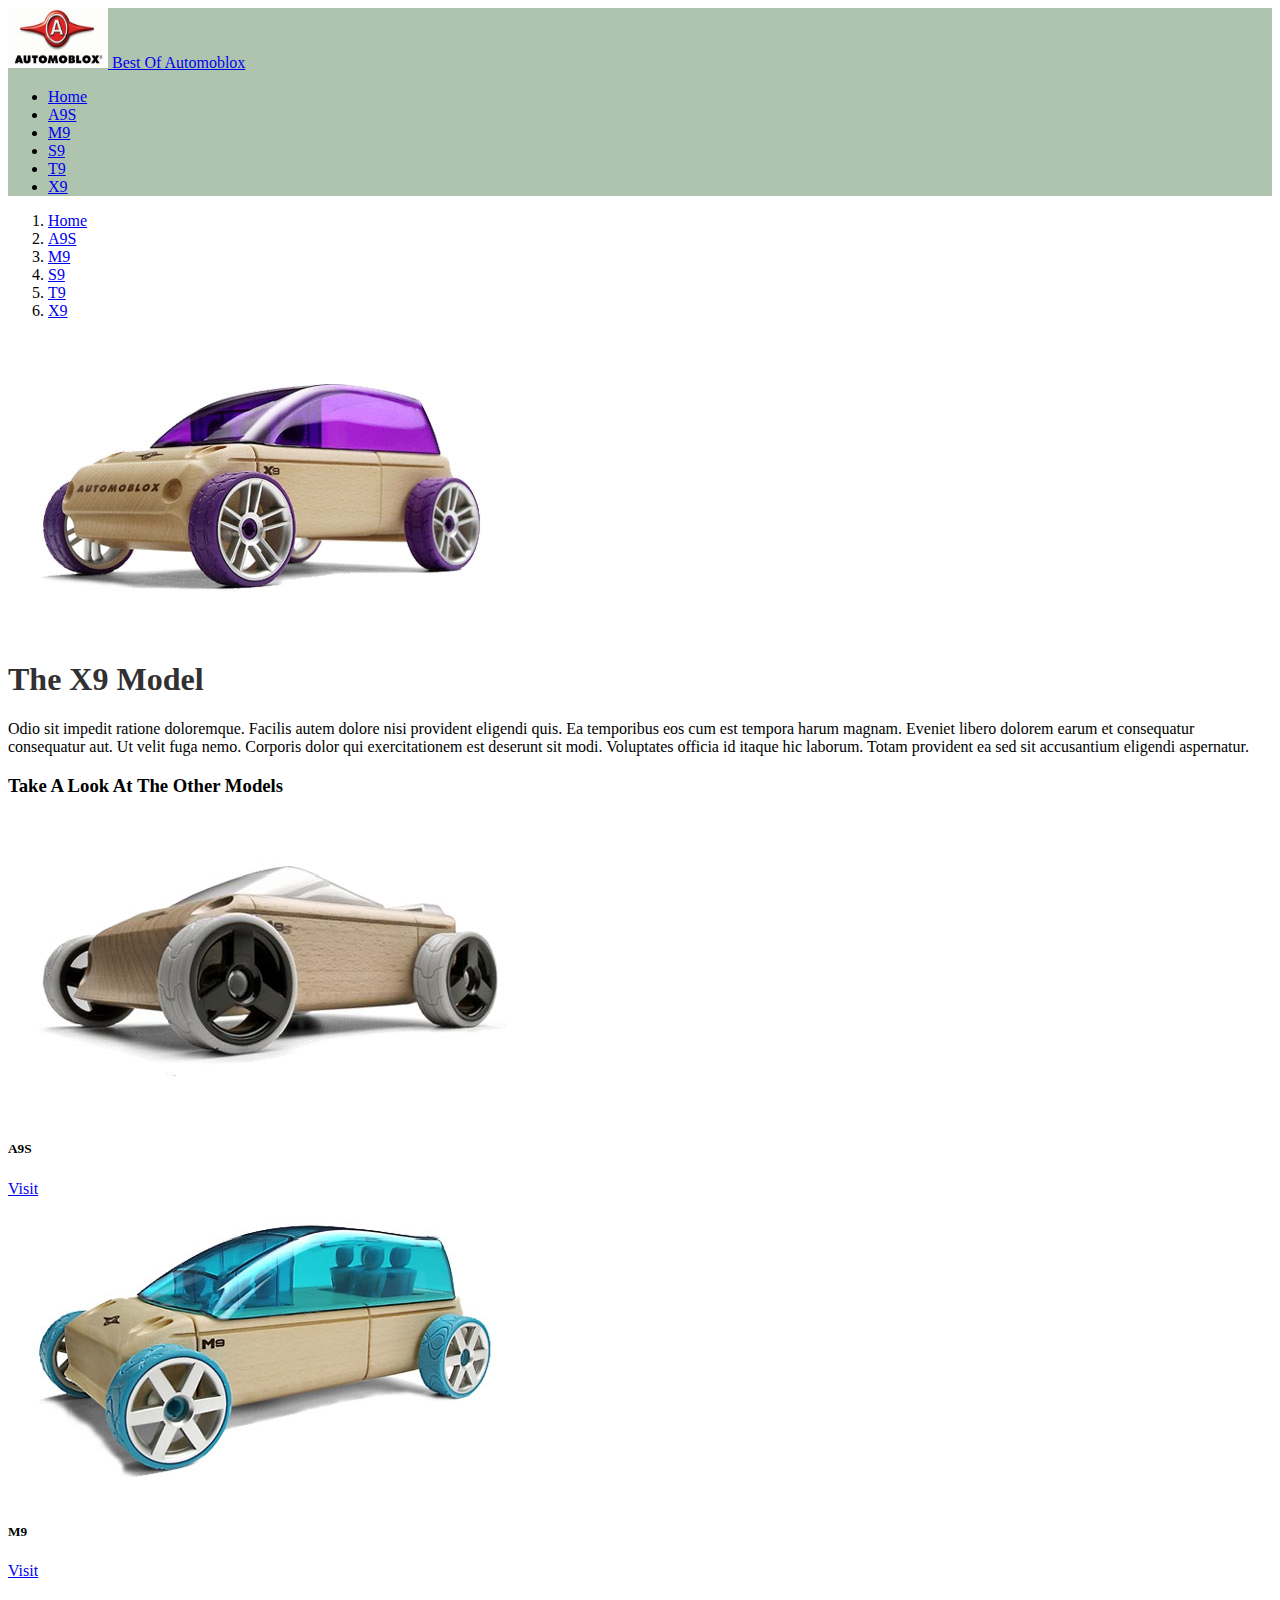
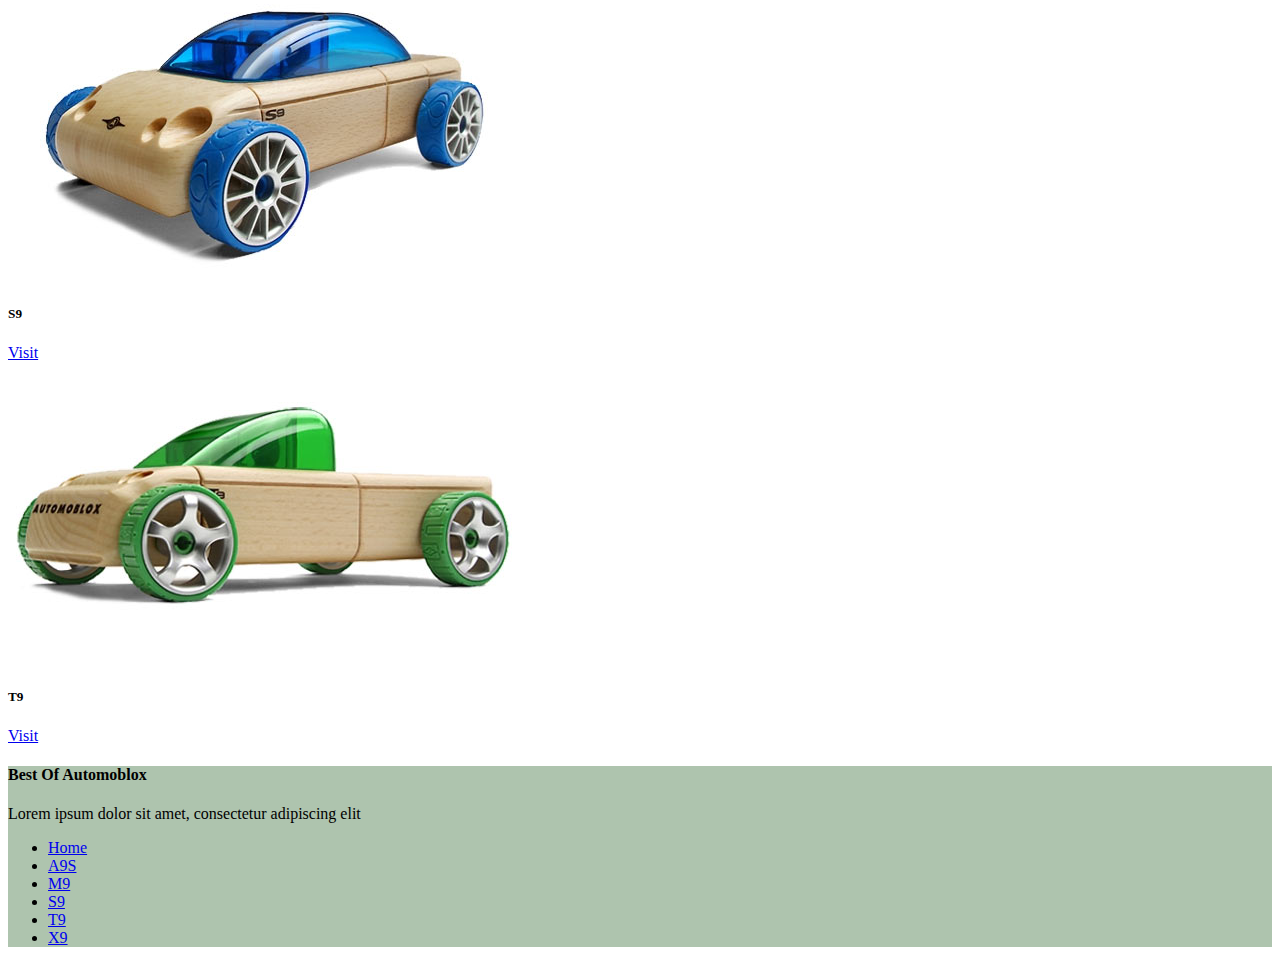
<file: html/x9.html>
<!DOCTYPE html>
<html lang="en">
<head>
    <meta charset="UTF-8">
    <meta name="viewport" content="width=device-width, initial-scale=1.0">
    <title>The A9S Model</title>
     <!-- Stylesheet -->
    <link rel="stylesheet" href="../css/styles.css" />

    <!-- Bootstrap css link -->
     <link href="https://cdn.jsdelivr.net/npm/bootstrap@5.3.8/dist/css/bootstrap.min.css" rel="stylesheet" integrity="sha384-sRIl4kxILFvY47J16cr9ZwB07vP4J8+LH7qKQnuqkuIAvNWLzeN8tE5YBujZqJLB" crossorigin="anonymous">
</head>
<body>
    <header class="headerclass">

    <!-- Nav bar for each car model
     -dark background -nav is suitable for big screens-->
    <nav class="navbar navbar-expand-xl" style="background-color: rgb(174, 196, 174)">

        <!-- Automoblox Logo -->
         <a class="navbar-brand mb-0 h1" href="#">
            <img class="d-inline-block align-top" src="../img/project-1-assets/automoblox_logo.jpg" alt="automoblox_logo" width="100" height="60" />
            Best Of Automoblox</a>

            <!-- Page links -->
        <ul class="navbar-nav">
            <li class="nav-item active"><a href="/index.html" class="nav-link">Home</a></li>
            <li class="nav-item active"><a href="a9s.html" class="nav-link">A9S</a></li>
            <li class="nav-item active"><a href="m9.html" class="nav-link">M9</a></li>
            <li class="nav-item active"><a href="s9.html" class="nav-link">S9</a></li>
            <li class="nav-item active"><a href="t9.html" class="nav-link">T9</a></li>
            <li class="nav-item active"><a href="x9.html" class="nav-link">X9</a></li>
        </ul>
    </div>
    </nav>

<!-- Breadcrumbs -->
    <article class="container">
        <section class="row">
            <div class="col-12">
                <nav aria-label="breadcrumb">
                     <ol class="breadcrumb">
                        <!-- Home -->
                        <li class="breadcrumb-item"><a href="/index.html">Home</a></li>

                        <!-- A9S -->
                        <li class="breadcrumb-item"><a href="a9s.html">A9S</a></li>

                        <!-- M9 -->
                        <li class="breadcrumb-item"><a href="m9.html">M9</a></li>

                        <!-- S9 -->
                        <li class="breadcrumb-item"><a href="s9.html">S9</a></li>

                        <!-- T9 -->
                        <li class="breadcrumb-item"><a href="t9.html">T9</a></li>

                        <!-- X9 -->
                        <li class="breadcrumb-item"><a href="x9.html">X9</a></li>
                    </ol>
                </nav>

            </div>
        </section>
    </article>

</header>


<!-- Product Thumbnail -->
 <section class="py-5">
    <div class="container">

            <!-- Car Model Img -->
     <img src="/img/project-1-assets/x9_large.jpg" class="img-thumbnail" alt="Picture of a X9.">

    </div>

    <div class="col-md-6">
<h1>The X9 Model</h1>
<p>Odio sit impedit ratione doloremque. Facilis autem dolore nisi provident eligendi quis. Ea temporibus eos cum est tempora harum magnam. Eveniet libero dolorem earum et consequatur consequatur aut. Ut velit fuga nemo.

Corporis dolor qui exercitationem est deserunt sit modi. Voluptates officia id itaque hic laborum. Totam provident ea sed sit accusantium eligendi aspernatur.</p>

</div>
</section>

<!-- Product Cards -->
 <section class="py-5 bg-light">
 <div class="container">
    <h3 class="text-center mb-5">Take A Look At The Other Models</h3>
    <div class="row g-4 justify-content-center">
 <!-- A9S -->
 <div class="card" style="width: 18rem;">
    <img src="/img/project-1-assets/a9s_large.jpg" class="card-img-top" alt="Image of a A9S.">
    <div class="card-body">
        <h5 class="card-title">A9S</h5>
        <a href="a9s.html" class="btn btn-primary">Visit</a>
    </div>
 </div>

 <!-- M9 -->
 <div class="card" style="width: 18rem;">
    <img src="/img/project-1-assets/m9_large.jpg" class="card-img-top" alt="Image of a M9.">
    <div class="card-body">
        <h5 class="card-title">M9</h5>
        <a href="m9.html" class="btn btn-primary">Visit</a>
    </div>
 </div>

 
 <!-- S9 -->
  <div class="card" style="width: 18rem;">
    <img src="/img/project-1-assets/s9_large.jpg" class="card-img-top" alt="Image of a S9.">
    <div class="card-body">
        <h5 class="card-title">S9</h5>
        <a href="s9.html" class="btn btn-primary">Visit</a>
    </div>
 </div>

 <!-- T9 -->
  <div class="card" style="width: 18rem;">
    <img src="/img/project-1-assets/t9_large.jpg" class="card-img-top" alt="Image of a T9.">
    <div class="card-body">
        <h5 class="card-title">T9</h5>
        <a href="t9.html" class="btn btn-primary">Visit</a>
    </div>
 </div>

 </div>
</div>
</section>


<!-- Footer -->
<footer class="bg-dark mt-5">
    <div class="container-fluid" style="background-color: rgb(174, 196, 174)">
        <div class="row">

            <div class="d-inline-block">
                <h4>Best Of Automoblox</h4>
                <p class="text-muted mb-0">
                    Lorem ipsum dolor sit amet, consectetur adipiscing elit
                </p>
            </div>

            <section class="col-md-6 text-md-end">
                <ul class="list-unstyled justify-content-end">
                    <!-- Home Link Footer -->
                    <li class="mb-2"><a href="/index.html" class="text-decoration-none">Home</a></li>
                    <!-- A9S Link Footer -->
                    <li class="mb-2"><a href="a9s.html" class="text-decoration-none">A9S</a></li>
                    <!-- M9 Link Footer -->
                    <li class="mb-2"><a href="m9.html" class="text-decoration-none">M9</a></li>
                    <!-- S9 Link Footer -->
                    <li class="mb-2"><a href="s9.html" class="text-decoration-none">S9</a></li>
                    <!-- T9 Link Footer -->
                    <li class="mb-2"><a href="t9.html" class="text-decoration-none">T9</a></li>
                    <!-- X9 Link Footer -->
                    <li class="mb-2"><a href="x9.html" class="text-decoration-none">X9</a></li>
                </ul>
            </section>
        </div>

        

    </div>


</footer>


<!-- JS Bootstrap link -->
<script src="https://cdn.jsdelivr.net/npm/@popperjs/core@2.11.8/dist/umd/popper.min.js" integrity="sha384-I7E8VVD/ismYTF4hNIPjVp/Zjvgyol6VFvRkX/vR+Vc4jQkC+hVqc2pM8ODewa9r" crossorigin="anonymous"></script>
<script src="https://cdn.jsdelivr.net/npm/bootstrap@5.3.8/dist/js/bootstrap.min.js" integrity="sha384-G/EV+4j2dNv+tEPo3++6LCgdCROaejBqfUeNjuKAiuXbjrxilcCdDz6ZAVfHWe1Y" crossorigin="anonymous"></script>
</body>
</html>
</file>
<file: css/styles.css>
.carousel-control-prev-icon,
.carousel-control-next-icon{
    filter: invert(1);
}

div h1{
  color: rgb(50, 48, 48);
}
</file>
